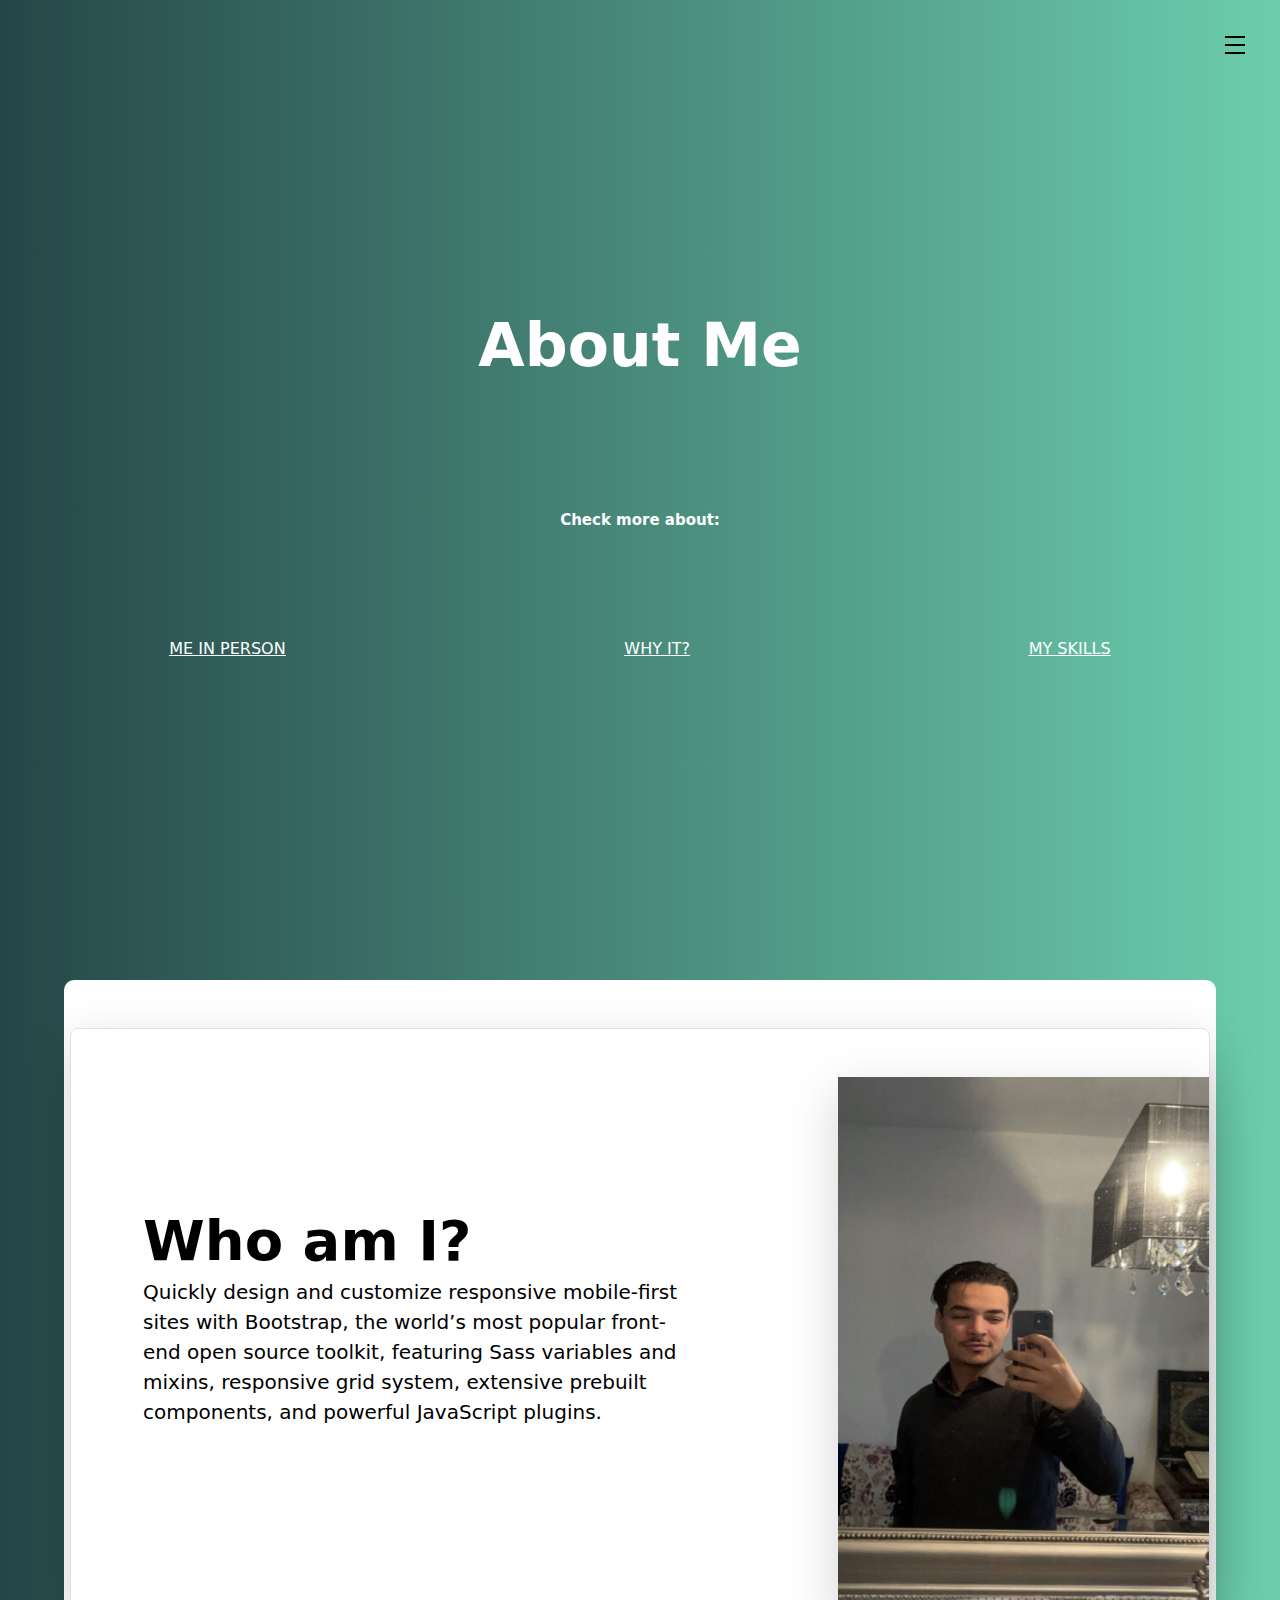
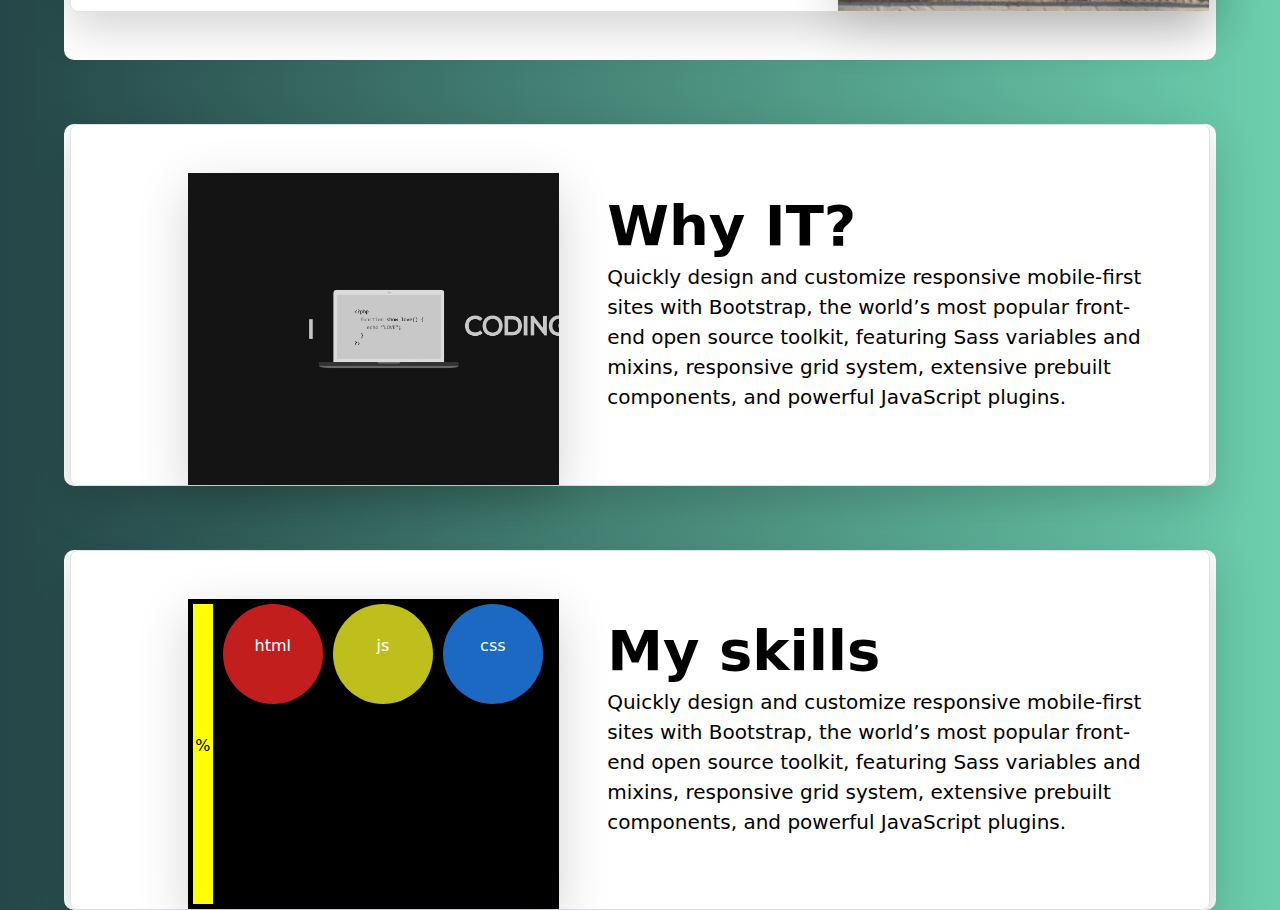
<file: me.html>
<!DOCTYPE html>
<html lang="en">

<head>
    <meta charset="UTF-8">
    <meta http-equiv="X-UA-Compatible" content="IE=edge">
    <meta name="viewport" content="width=device-width, initial-scale=1.0">
    <title>Portfolio</title>
    <link rel="stylesheet" href="css/styles.css">
</head>

<body>
    <header>
        <nav class="navbar d-flex text-center">
            <input type="checkbox" id="active">
            <label for="active" class="menu-btn"><span></span></label>
            <label for="active" class="close"></label>
            <div class="wrapper" class="text-center">
                <ul class="text-center justify-content-center">
                    <li><a href="index.html">Home</a></li>
                    <li><a href="me.html">Me</a></li>
                    <li><a href="projects.html">Projects</a></li>
                </ul>
            </div>
        </nav>
    </header>

    <div id="page-top-layout" class="d-flex flex-column justify-content-center align-items-center">
        <h1 class="fw-bolder">About Me</h1>
        <p class="fw-bold">Check more about:</p>
        <ul class=" list-group-horizontal d-flex justify-content-around text-uppercase">
            <li><a href="#w-a-i">Me In Person</a></li>
            <li>
                <a href="#why-it">Why it?</a>
            </li>
            <li>
                <a href="#my-skills">My skills</a>
            </li>
        </ul>
    </div>
    <div id="content">
    <section id="w-a-i" class="d-flex content">
        <div class="container my-5">
            <div class="row p-4 pb-0 pe-lg-0 pt-lg-5 align-items-center rounded-3 border shadow-lg">
                <div class="col-lg-7 p-3 p-lg-5 pt-lg-3">
                    <h1 class="display-4 fw-bold lh-1">Who am I?</h1>
                    <p class="lead">Quickly design and customize responsive mobile-first sites with Bootstrap, the world’s most popular front-end open source toolkit, featuring Sass variables and mixins, responsive grid system, extensive prebuilt components, and powerful
                        JavaScript plugins.</p>

                </div>
                <div class="col-lg-4 offset-lg-1 p-0 overflow-hidden shadow-lg">
                    <img class="rounded-lg-3" src="img/ik.jpeg" alt="" width="500">
                </div>
            </div>
        </div>
    </section>
    <section id="why-it" class="content">
        <div class="container my-5">
            <div class="row p-4 pb-0 pe-lg-0 pt-lg-5 align-items-center rounded-3 border shadow-lg">
                <div class="col-lg-4 offset-lg-1 p-0 overflow-hidden shadow-lg">
                    <img class="rounded-lg-3" src="img/code.jpeg" alt="" width="500">
                </div>
                <div class="col-lg-7 p-3 p-lg-5 pt-lg-3">
                    <h1 class="display-4 fw-bold lh-1">Why IT?</h1>
                    <p class="lead">Quickly design and customize responsive mobile-first sites with Bootstrap, the world’s most popular front-end open source toolkit, featuring Sass variables and mixins, responsive grid system, extensive prebuilt components, and powerful
                        JavaScript plugins.</p>
                </div>

            </div>
        </div>
    </section>
    <section id="my-skills" class="content">
        <div class="container my-5">
            <div class="row p-4 pb-0 pe-lg-0 pt-lg-5 align-items-center rounded-3 border shadow-lg">
                <div class="col-lg-4 offset-lg-1 p-0 overflow-hidden shadow-lg">
                    <div class="rounded-lg-3" > 
                        <div id="annimation">
                            <div class="procent-meter">
                            <p>%</p>
                            </div>
                            <div class="blok html">
                            <p>html</p>
                            </div>
                            <div class="blok js">
                            <p>js</p>
                            </div>
                            <div class="blok css">
                            <p>css</p>
                            </div>
                            
                            </div>
                    </div>
                </div>
                <div class="col-lg-7 p-3 p-lg-5 pt-lg-3">
                    <h1 class="display-4 fw-bold lh-1">My skills</h1>
                    <p class="lead">Quickly design and customize responsive mobile-first sites with Bootstrap, the world’s most popular front-end open source toolkit, featuring Sass variables and mixins, responsive grid system, extensive prebuilt components, and powerful
                        JavaScript plugins.</p>
                </div>
                
                

            </div>
        </div>
    </section>
</div>
    
</body>

</html>
</file>
